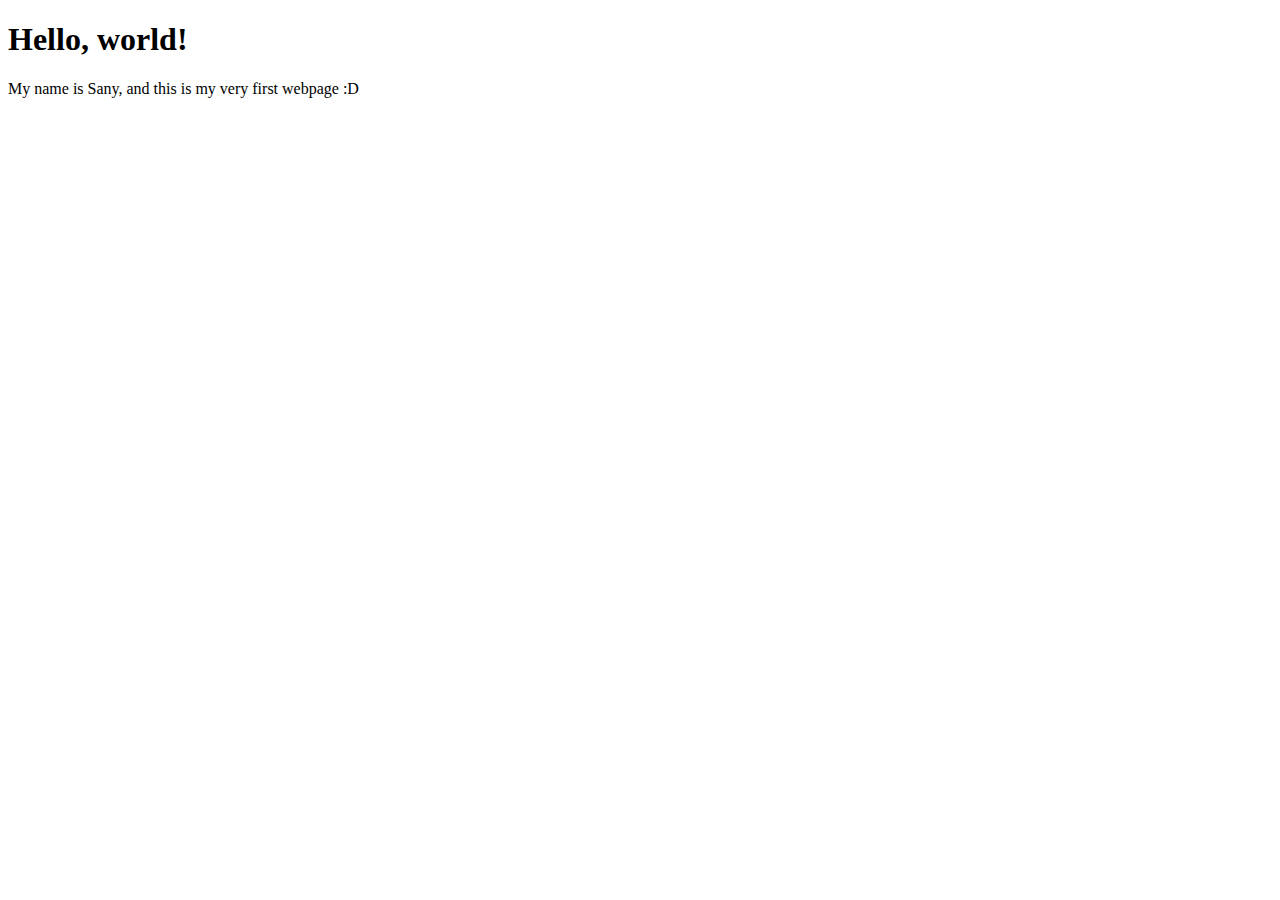
<file: Section1/index.html>
<!DOCTYPE html>
<html lang="en">
  <head>
    <meta charset="UTF-8" />
    <meta name="viewport" content="width=device-width, initial-scale=1.0" />
    <title>My very first webpage</title>
  </head>
  <body>
    <h1>Hello, world!</h1>
    <p>My name is Sany, and this is my very first webpage :D</p>
  </body>
</html>
</file>
